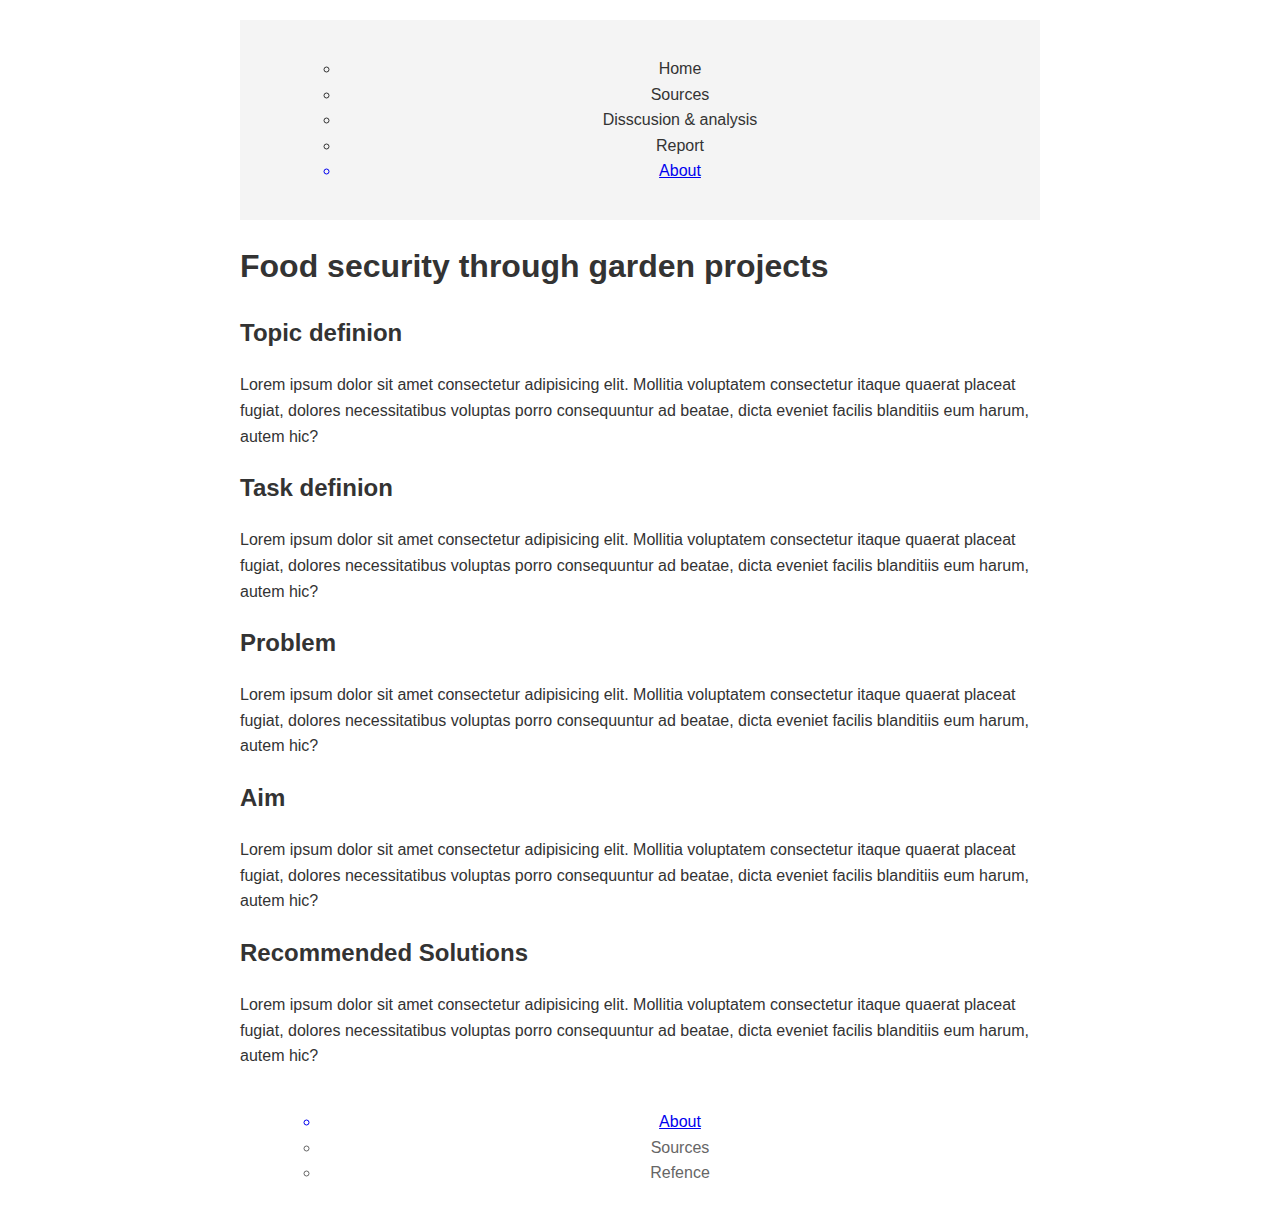
<file: index.html>
<!DOCTYPE html>
<html lang="en">
<head>
  <meta charset="UTF-8">
  <meta name="viewport" content="width=device-width, initial-scale=1.0">
  <title>Joint Group Assignment</title>
  <link rel="stylesheet" href="styles.css">
</head>
<body>
  <header class="toolbar">
    <menu class="menu">
      <ul>
        <li>Home</li>
        <li>Sources</li>
        <li>Disscusion & analysis</li>
        <li>Report</li>
        <a href="about.html"><li>About</li></a>
      </ul>
    </menu>
  </header>
  <div class="MainBox">
    <div id="Box1">
      <h1>Food security through garden projects</h1>
    </div>

    <div id="Box1">
      <h2>Topic definion</h2>
      <p>
        Lorem ipsum dolor sit amet consectetur adipisicing elit. Mollitia voluptatem consectetur itaque quaerat placeat fugiat, dolores necessitatibus voluptas porro consequuntur ad beatae, dicta eveniet facilis blanditiis eum harum, autem hic?
      </p>
    </div>

    <div id="Box1">
      <h2>Task definion</h2>
      <p>
        Lorem ipsum dolor sit amet consectetur adipisicing elit. Mollitia voluptatem consectetur itaque quaerat placeat fugiat, dolores necessitatibus voluptas porro consequuntur ad beatae, dicta eveniet facilis blanditiis eum harum, autem hic?
      </p>
    </div>

    <div id="Box1">
      <h2>Problem</h2>
      <p>
        Lorem ipsum dolor sit amet consectetur adipisicing elit. Mollitia voluptatem consectetur itaque quaerat placeat fugiat, dolores necessitatibus voluptas porro consequuntur ad beatae, dicta eveniet facilis blanditiis eum harum, autem hic?
      </p>
    </div>

    <div id="Box1">
      <h2>Aim</h2>
      <p>
        Lorem ipsum dolor sit amet consectetur adipisicing elit. Mollitia voluptatem consectetur itaque quaerat placeat fugiat, dolores necessitatibus voluptas porro consequuntur ad beatae, dicta eveniet facilis blanditiis eum harum, autem hic?
      </p>
    </div>

    <div id="Box1">
      <h2>Recommended Solutions</h2>
      <p>
        Lorem ipsum dolor sit amet consectetur adipisicing elit. Mollitia voluptatem consectetur itaque quaerat placeat fugiat, dolores necessitatibus voluptas porro consequuntur ad beatae, dicta eveniet facilis blanditiis eum harum, autem hic?
      </p>
    </div>
  </div>
  <footer class="footer">
    <menu>
      <ul>
        <a href="about.html"><li>About</li></a>
        <li>Sources</li>
        <li>Refence</li>
      </ul>
    </menu>
  </footer>
  <script src="script.js"></script>
</body>
</html>
</file>
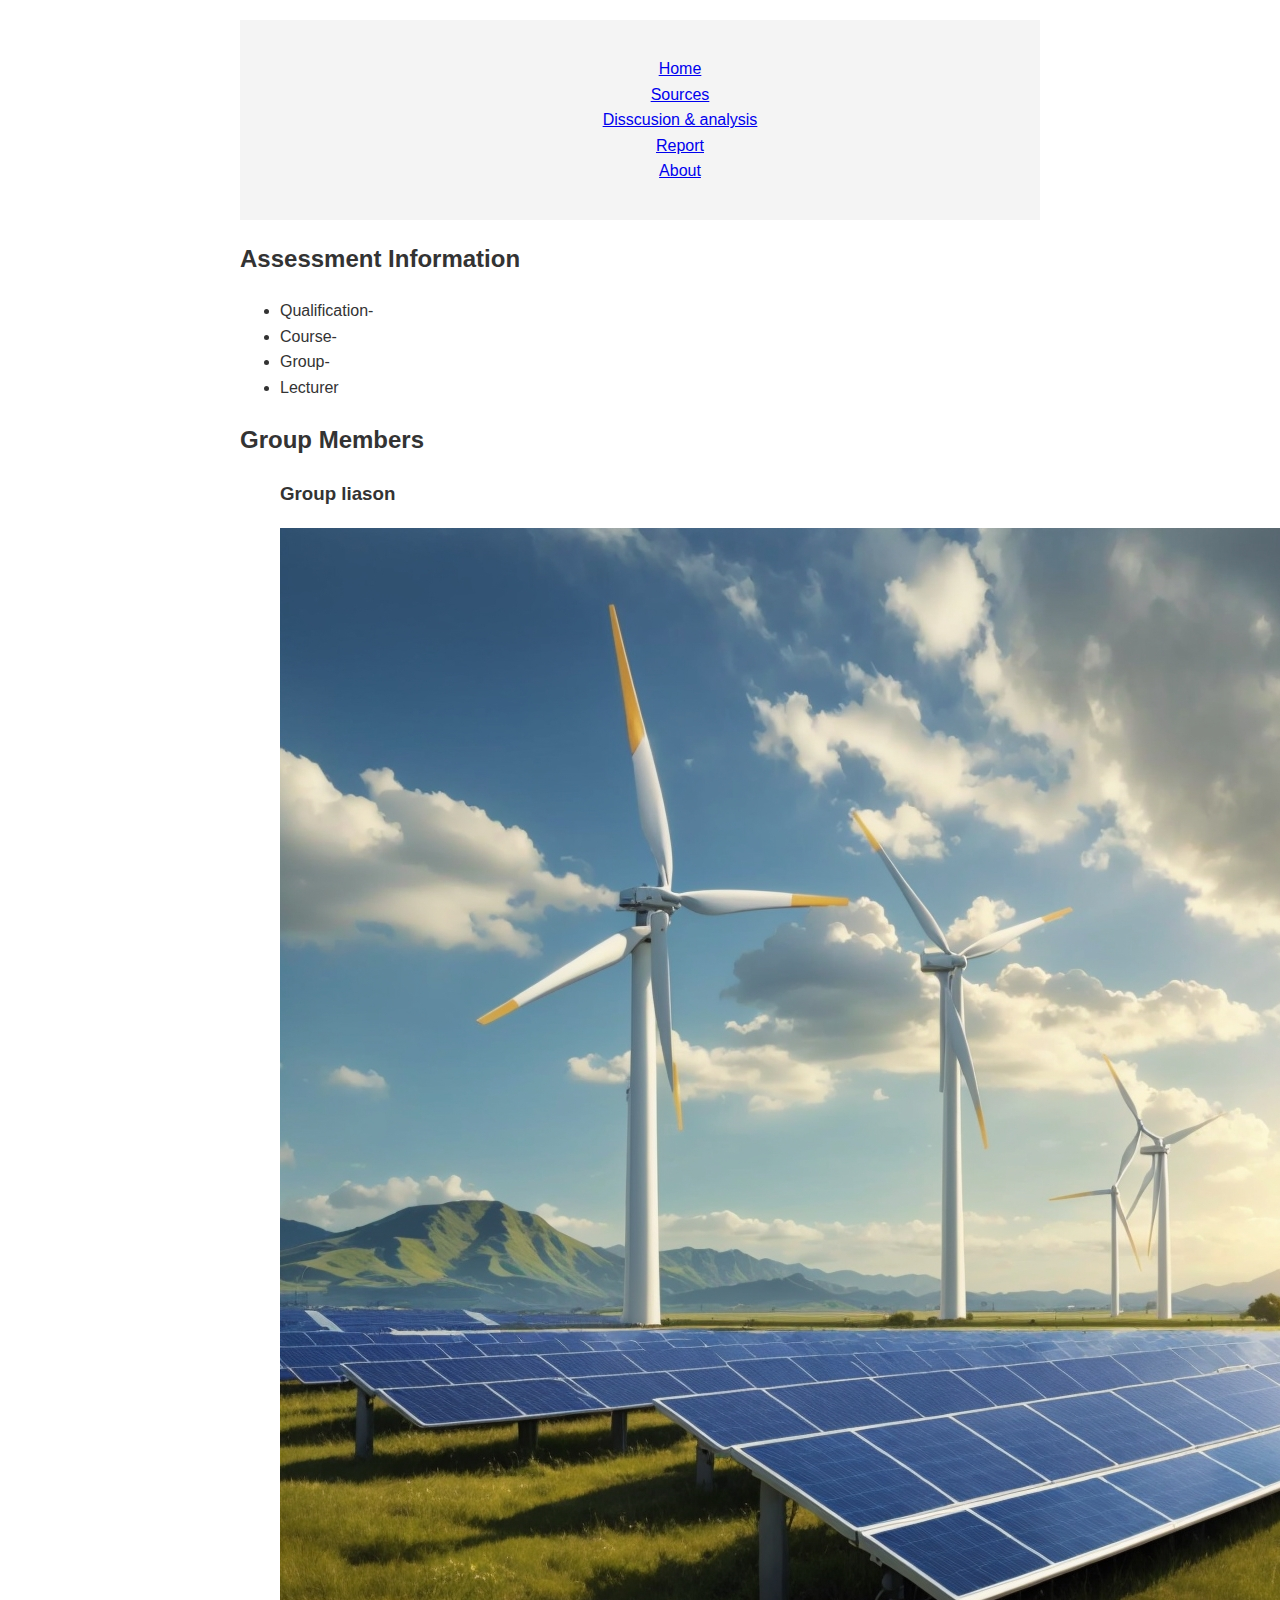
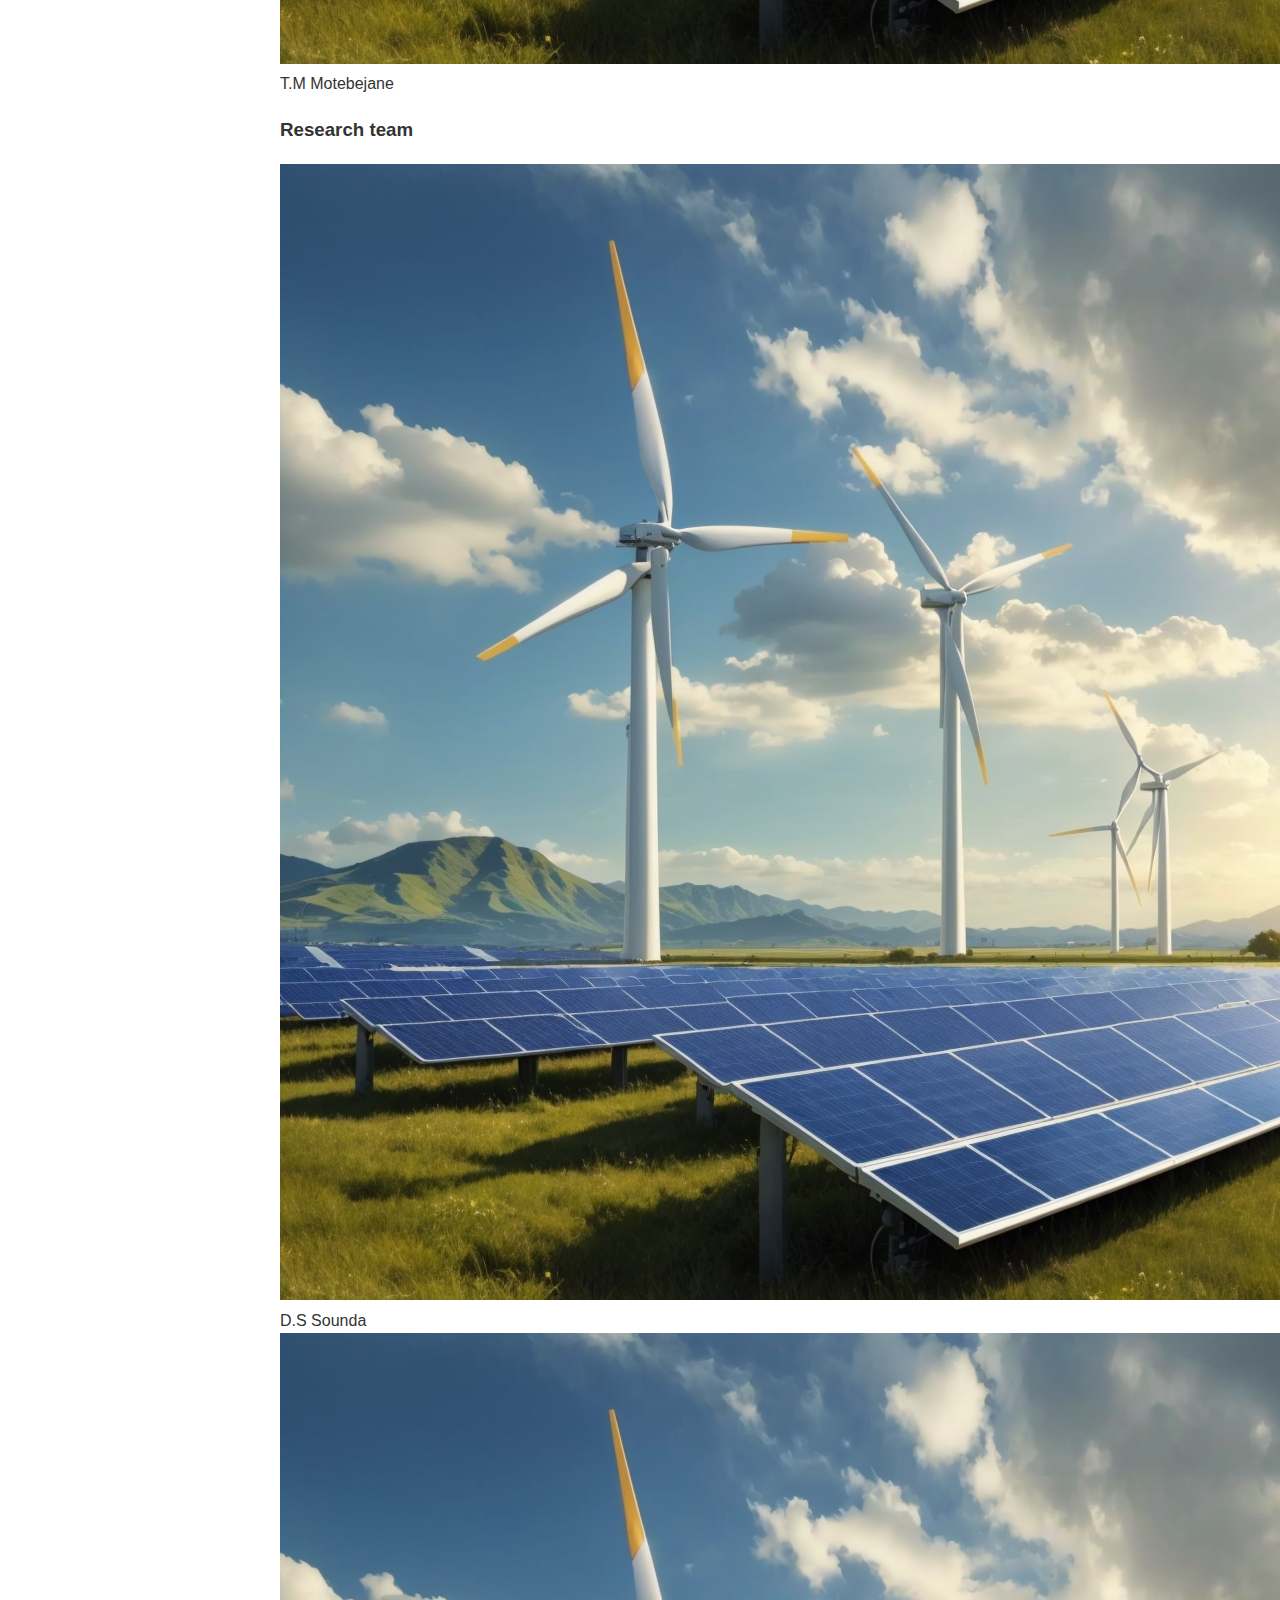
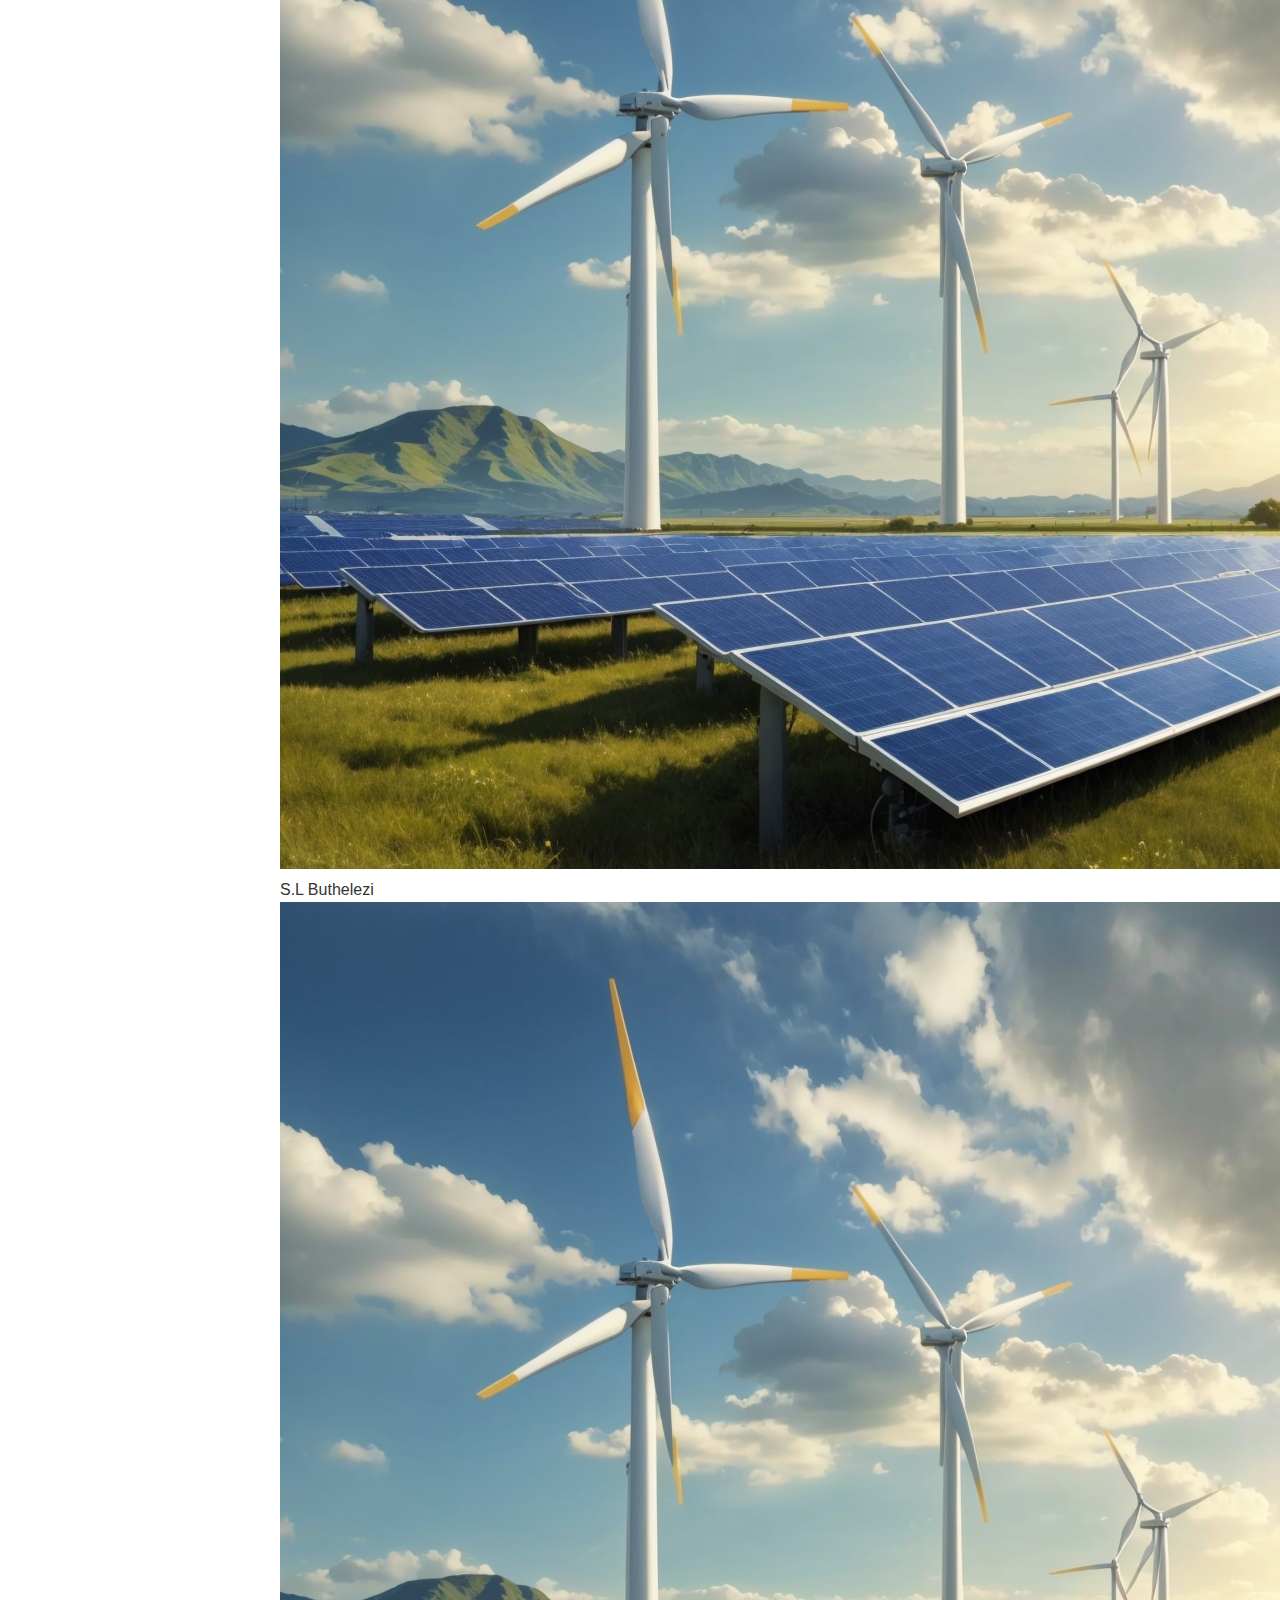
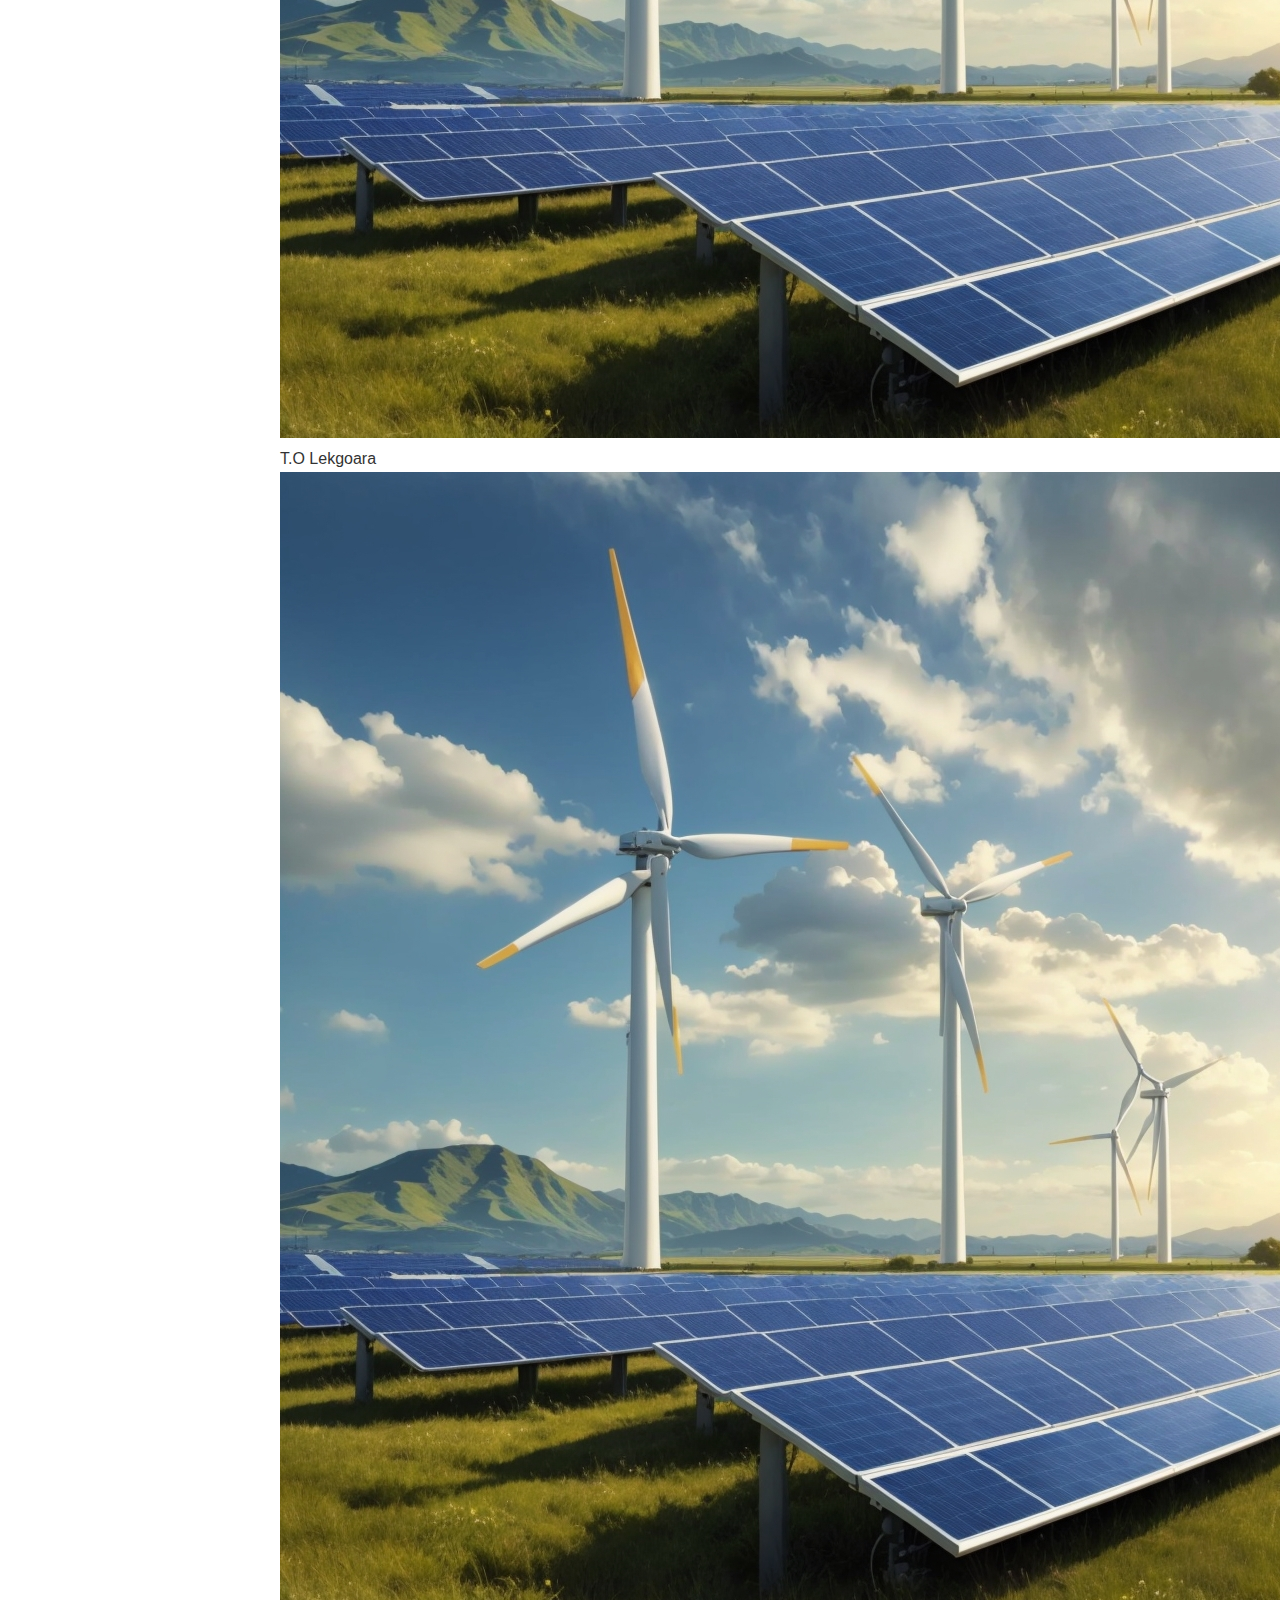
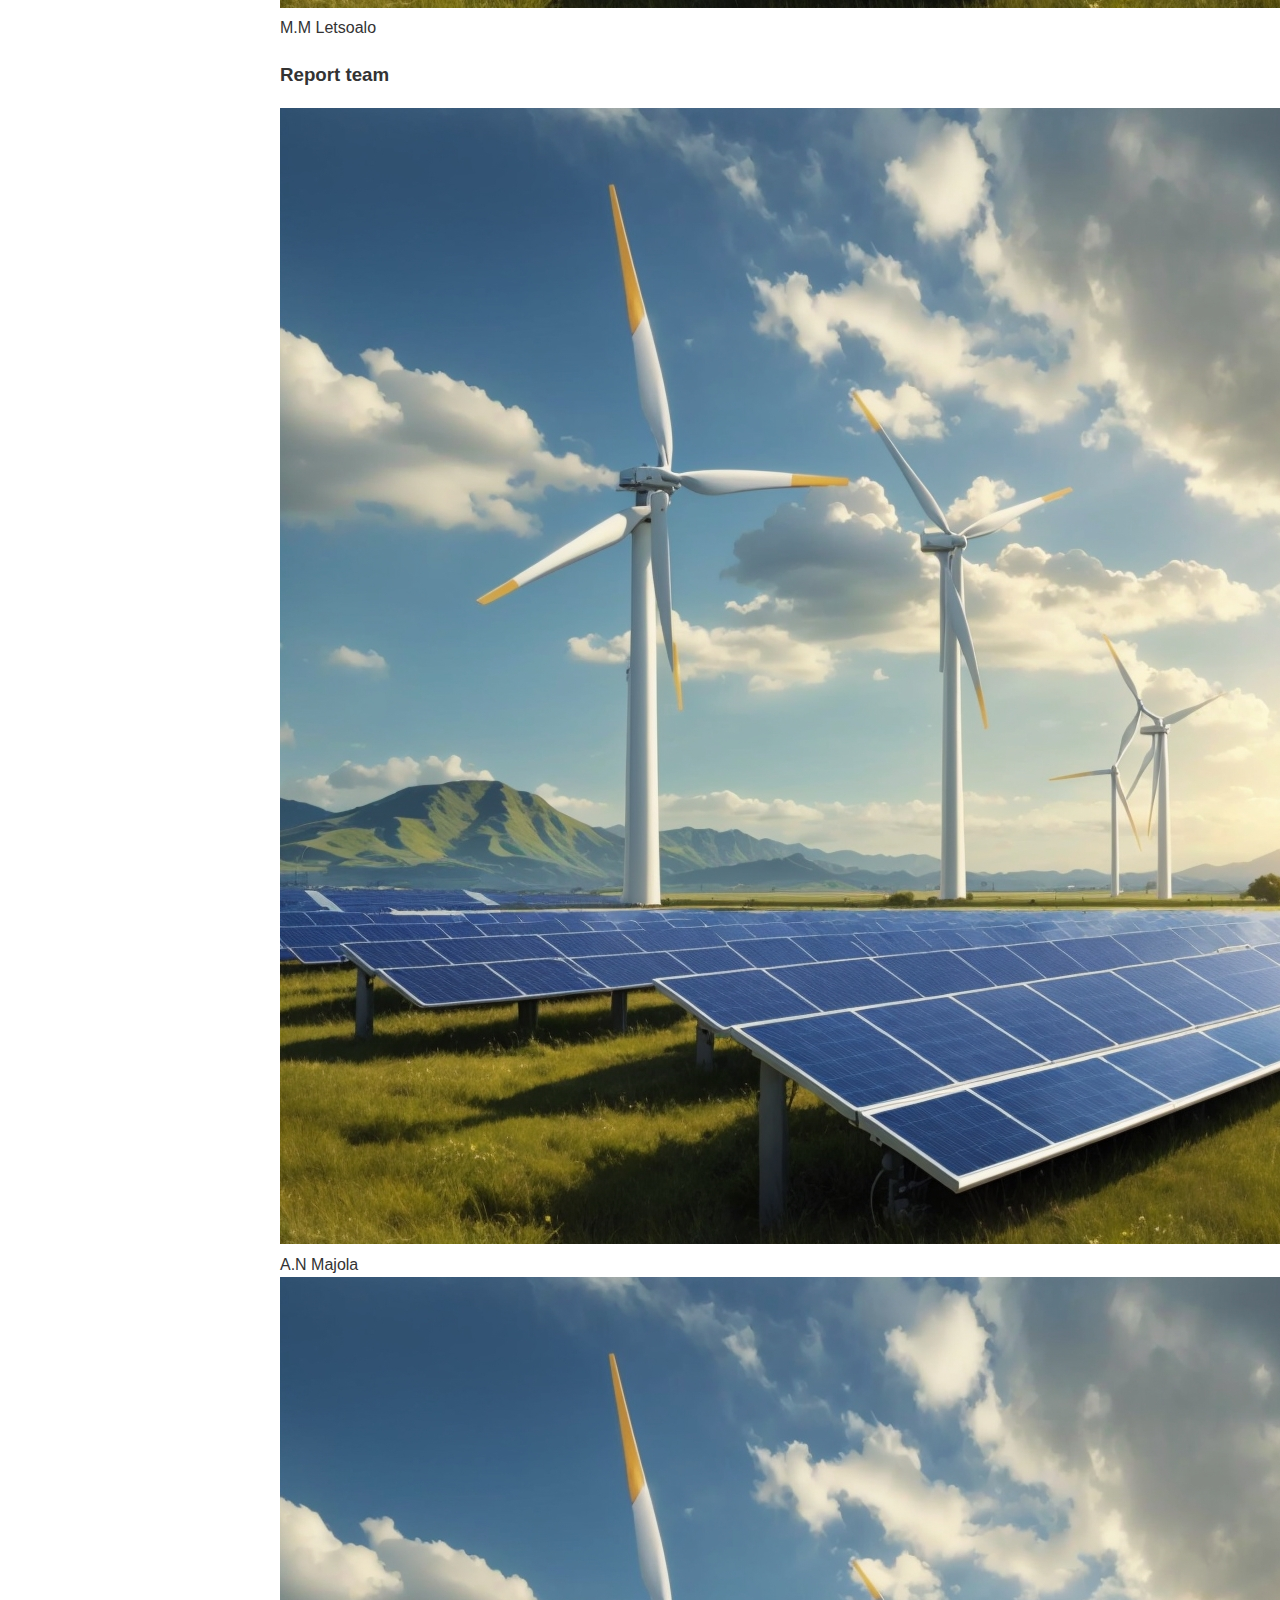
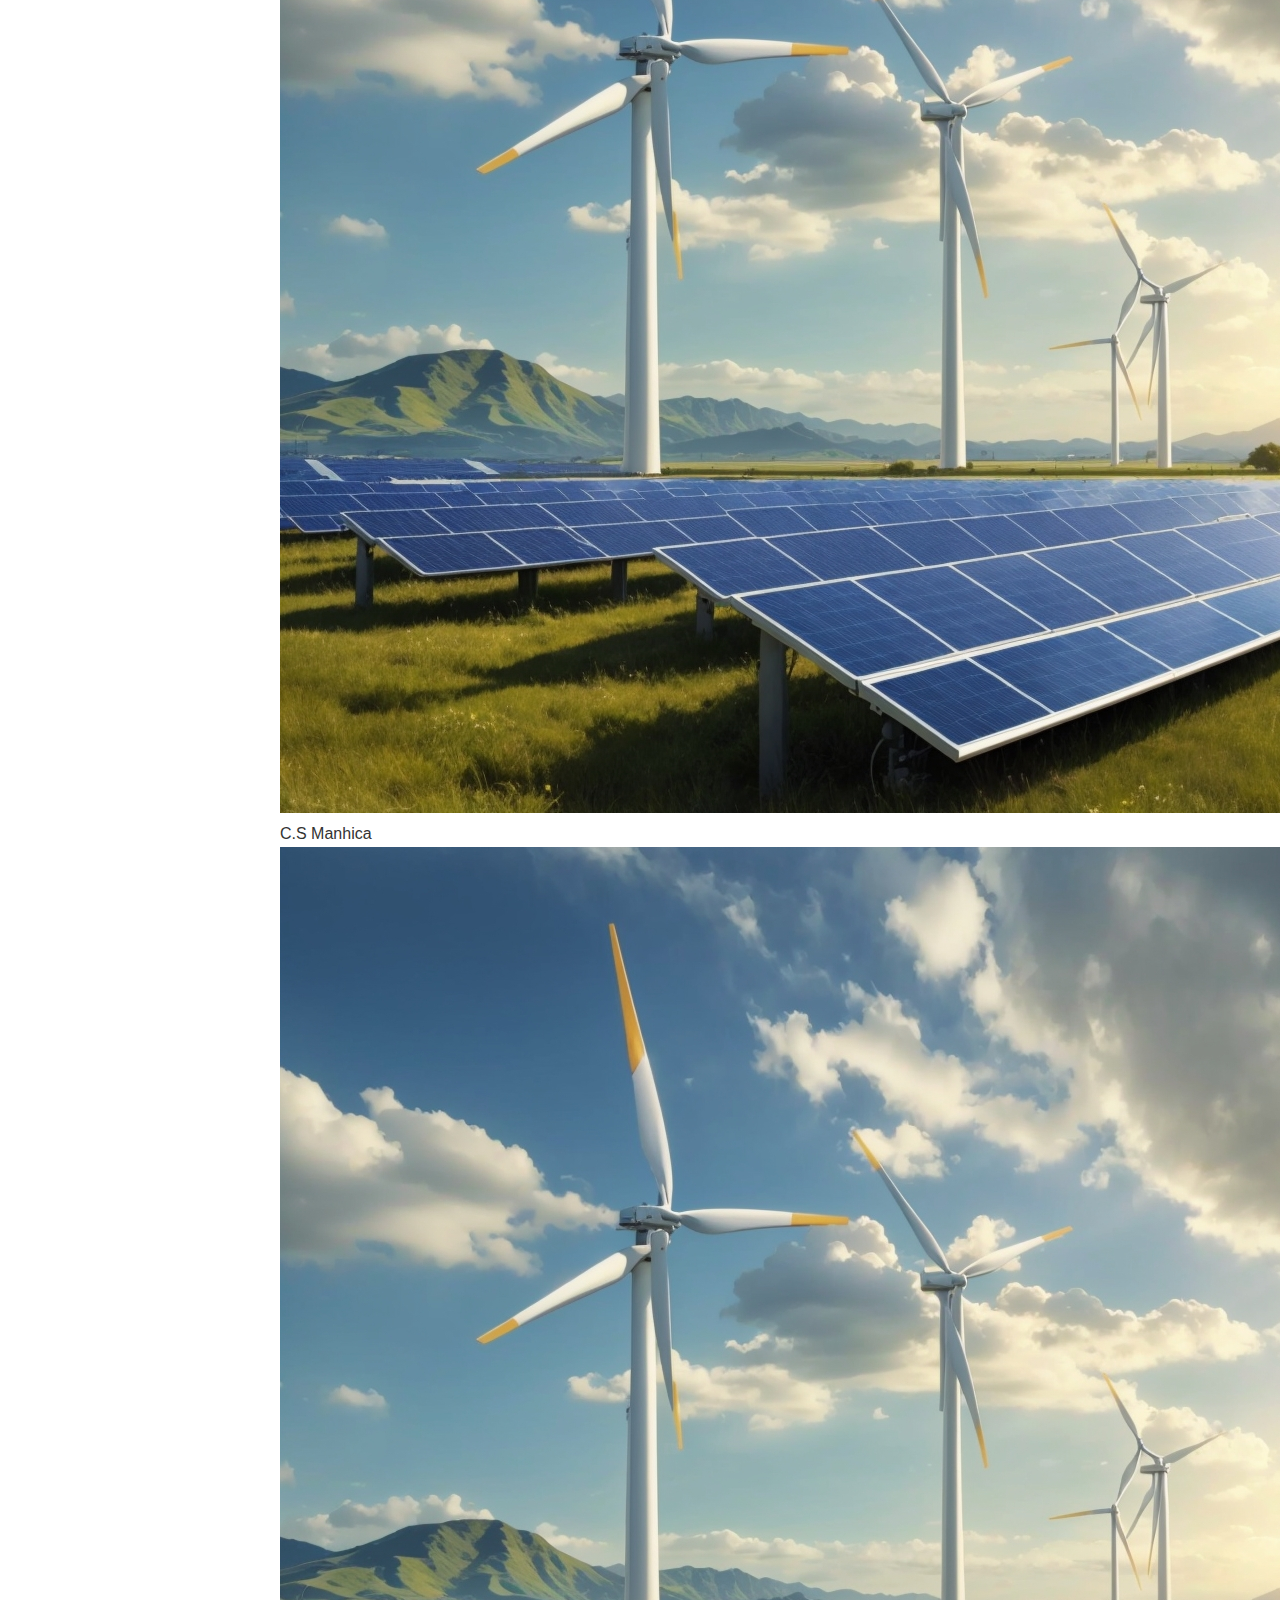
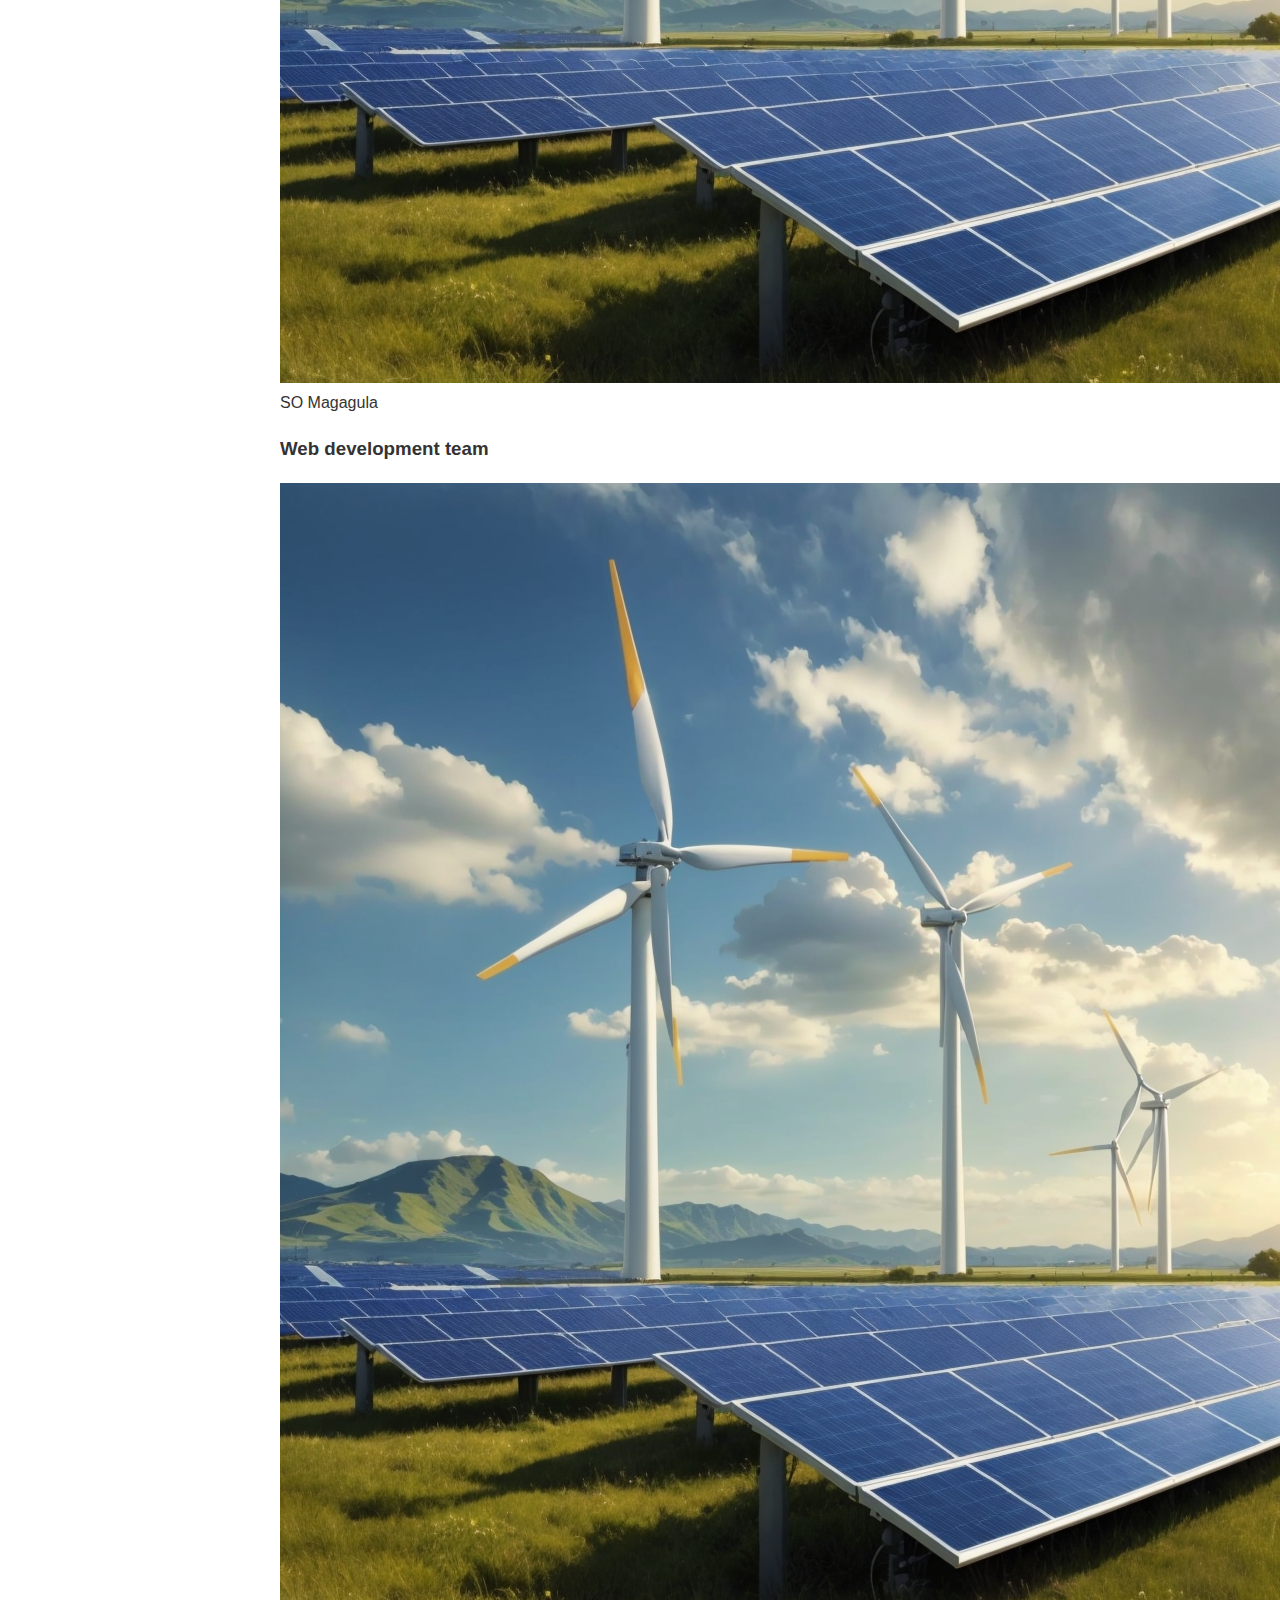
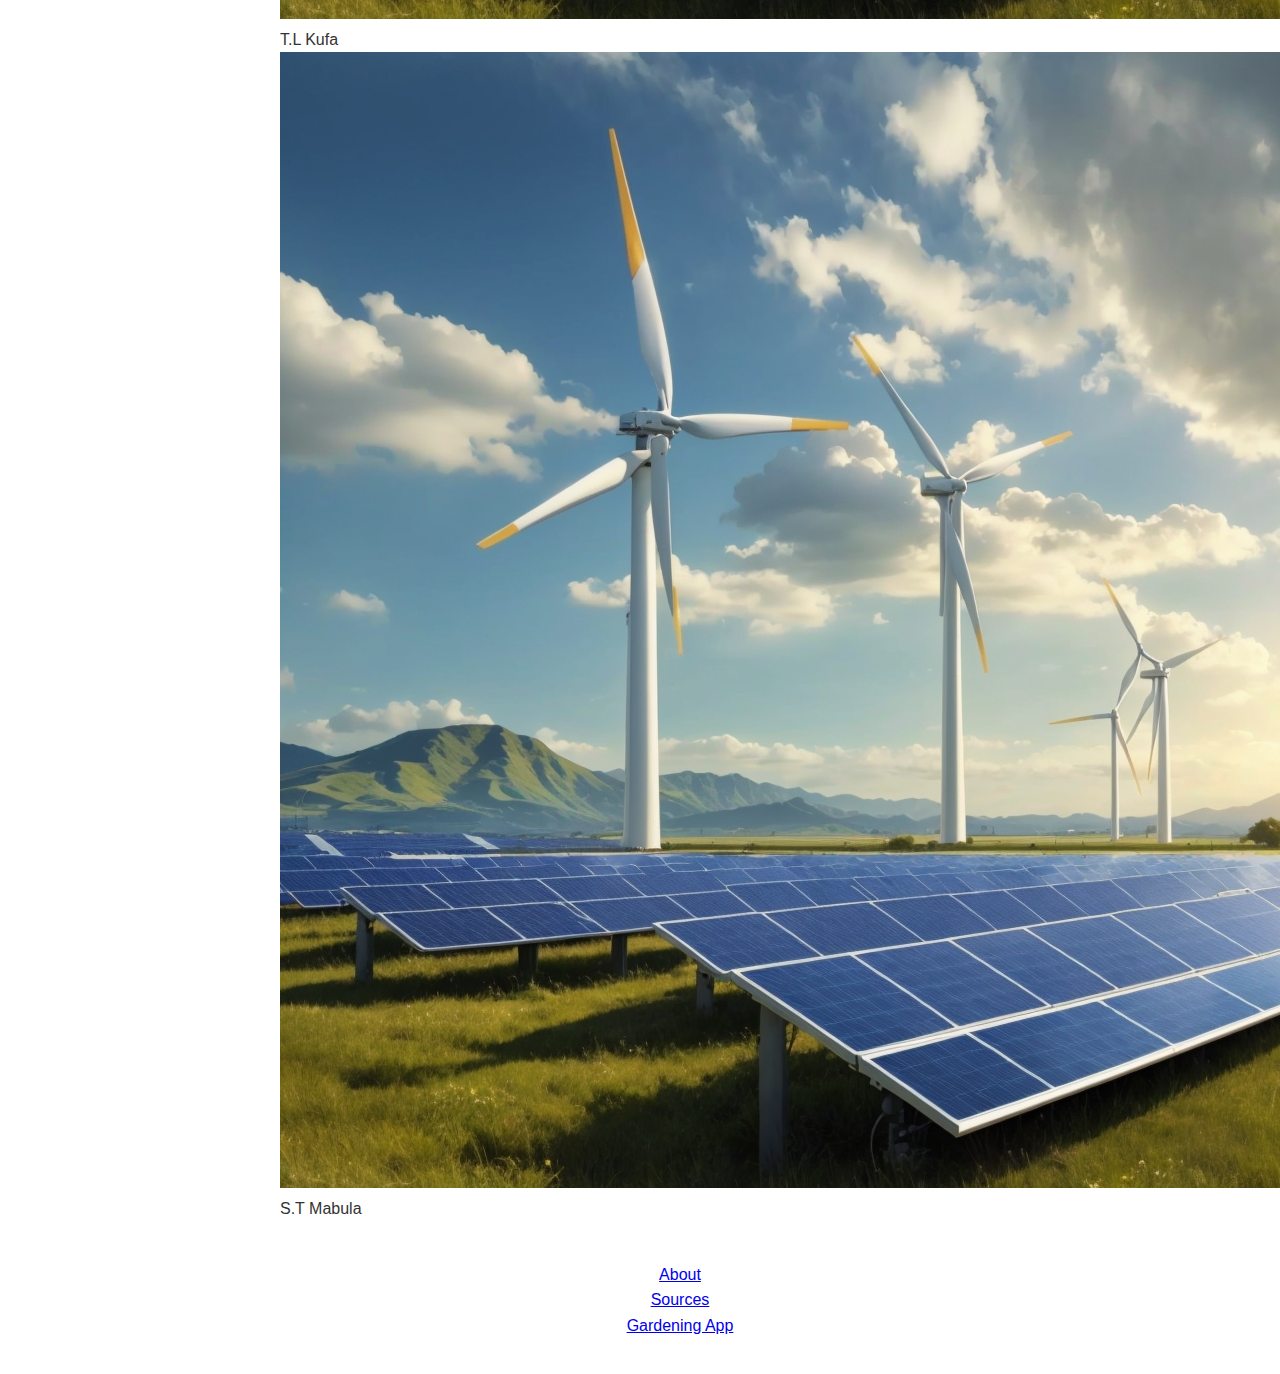
<file: about.html>
<!DOCTYPE html>
<html lang="en">
<head>
    <meta charset="UTF-8">
    <meta name="viewport" content="width=device-width, initial-scale=1.0">
    <title>About</title>
    <link rel="stylesheet" href="styles.css">
</head>
<body>
    <header class="toolbar">
      <menu class="menu">
        <ul style="list-style: none;">
          <a href="index.html"><li>Home</li></a>
          <a href="sources.html"><li>Sources</li></a>
          <a href="DisscusionAndAnalysis.html"><li>Disscusion & analysis</li></a>
          <a href="report.html"><li>Report</li></a>
          <a href="about.html"><li>About</li></a>
        </ul>
      </menu>
    </header>
    <div class="MembersList">
      <div>
        <h2>Assessment Information</h2>
        <ul>
          <li>Qualification-</li>
          <li>Course-</li>
          <li>Group-</li>
          <li>Lecturer</li>
        </ul>
      </div>  
      <h2>Group Members</h2>
        <ul style="list-style: none;">
          <div id="Box">
            <h3>Group liason</h3>
            <img src="Files/media/Image1.jpg" class="img" id="Members">
            <li>T.M Motebejane</li>
          </div>
          <div id="Box">
            <h3>Research team</h3>
            <img src="Files/media/Image1.jpg" class="img" id="Members">
            <li>D.S Sounda</li>
            <img src="Files/media/Image1.jpg" class="img" id="Members">
            <li>S.L Buthelezi</li>
            <img src="Files/media/Image1.jpg" class="img" id="Members">
            <li>T.O Lekgoara</li>
            <img src="Files/media/Image1.jpg" class="img" id="Members">
            <li>M.M Letsoalo</li>
          </div>
          <div id="Box">
            <h3>Report team</h3>
            <img src="Files/media/Image1.jpg" class="img" id="Members">
            <li>A.N Majola</li>
            <img src="Files/media/Image1.jpg" class="img" id="Members">
            <li>C.S Manhica</li>
            <img src="Files/media/Image1.jpg" class="img" id="Members">
            <li>SO Magagula</li>
          </div>
          <div id="Box">
            <h3>Web development team</h3>
            <img src="Files/media/Image1.jpg" class="img" id="Members">
            <li>T.L Kufa</li>
            <img src="Files/media/Image1.jpg" class="img" id="Members">
            <li>S.T Mabula</li>
          </div>
        </ul> 
      </div>
      <footer class="footer">
        <menu class="menu">
          <ul style="list-style: none;">
            <a href="about.html"><li>About</li></a>
            <a href="sources.html"><li>Sources</li></a>
            <a href="DisscusionAndAnalysis.html#foodGardeningApp"><li>Gardening App</li></a>
          </ul>
        </menu>
      </footer>
      <script src="script.js"></script>
</body>
</html>
</file>
<file: styles.css>
body {
  font-family: Arial, sans-serif;
  line-height: 1.6;
  max-width: 800px;
  margin: 0 auto;
  padding: 20px;
  color: #333;
}

header {
  background: #f4f4f4;
  padding: 20px;
  text-align: center;
  margin-bottom: 20px;
}

button {
  background: #007bff;
  color: white;
  border: none;
  padding: 10px 20px;
  cursor: pointer;
  border-radius: 5px;
}

button:hover {
  background: #0056b3;
}

footer {
  text-align: center;
  margin-top: 40px;
  color: #666;
}
</file>
